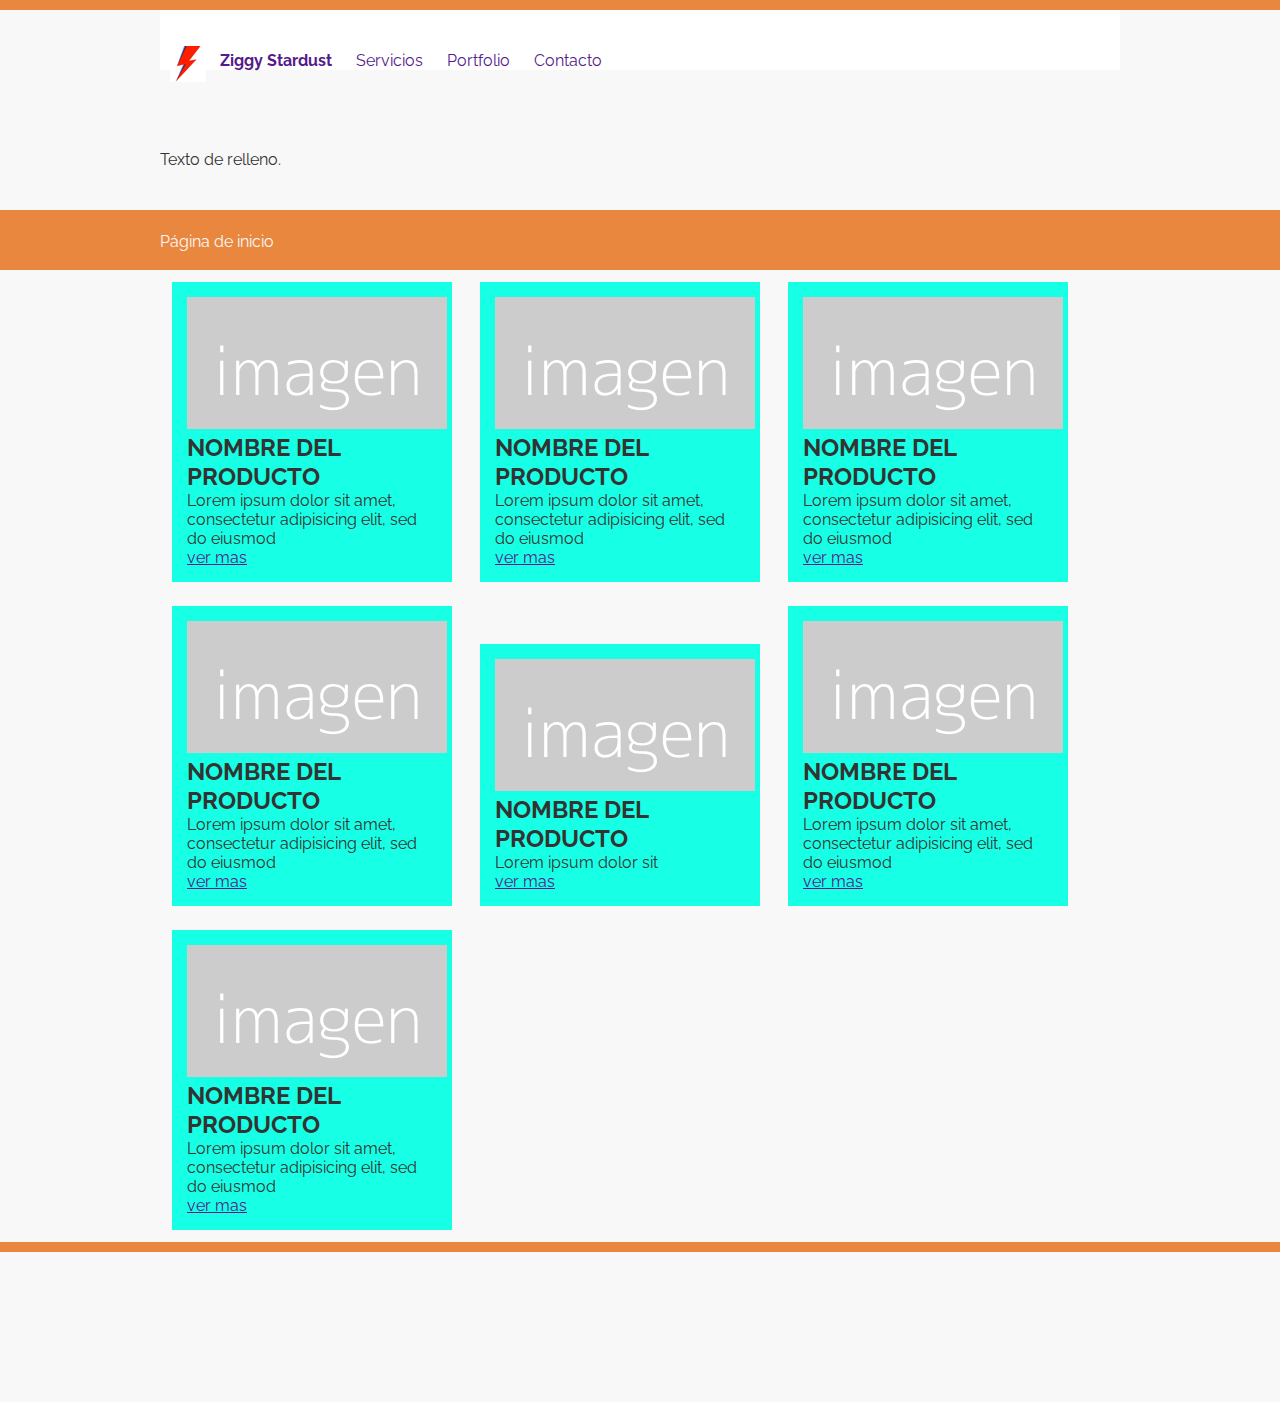
<file: index.html>
<!DOCTYPE html>
<html lang="en">
    <head>
        <meta charset="UTF-8">
        <title>Title</title>
        <link href="https://fonts.googleapis.com/css2?family=Raleway:wght@300;700&display=swap" rel="stylesheet">
        <link rel="stylesheet" href="css/estilos.css">
    </head>
    <body>
        <header>
            <nav>
                <a href="" class="brand">
                    <img src="images/ziggy.png">
                    Ziggy Stardust
                </a>
                <a href="">Servicios</a>
                <a href="">Portfolio</a>
                <a href="">Contacto</a>
            </nav>
        </header>
        <div>
            <div id="contenedorBlanco">
                <span>Texto de relleno.</span>
            </div>
            <div id="contenedorNaranja">
                <span>Página de inicio</span>
            </div>
        </div>
        <!-- contenido principal -->
        <main>
            <article>

            <img src="images/muestra.png">
            <h2>NOMBRE DEL PRODUCTO</h2>
            <P>Lorem ipsum dolor sit amet, consectetur adipisicing elit, sed do eiusmod
            </P>
            <a href="">ver mas</a>

            </article>  <article>

            <img src="images/muestra.png">
            <h2>NOMBRE DEL PRODUCTO</h2>
            <P>Lorem ipsum dolor sit amet, consectetur adipisicing elit, sed do eiusmod
            </P>
            <a href="">ver mas</a>

            </article>  <article>

            <img src="images/muestra.png">
            <h2>NOMBRE DEL PRODUCTO</h2>
            <P>Lorem ipsum dolor sit amet, consectetur adipisicing elit, sed do eiusmod
            </P>
            <a href="">ver mas</a>

            </article>  <article>

            <img src="images/muestra.png">
            <h2>NOMBRE DEL PRODUCTO</h2>
            <P>Lorem ipsum dolor sit amet, consectetur adipisicing elit, sed do eiusmod
            </P>
            <a href="">ver mas</a>

            </article>  <article>

            <img src="images/muestra.png">
            <h2>NOMBRE DEL PRODUCTO</h2>
            <P>Lorem ipsum dolor sit
            </P>
            <a href="">ver mas</a>

            </article>  <article>

            <img src="images/muestra.png">
            <h2>NOMBRE DEL PRODUCTO</h2>
            <P>Lorem ipsum dolor sit amet, consectetur adipisicing elit, sed do eiusmod
            </P>
            <a href="">ver mas</a>

            </article>  <article>

            <img src="images/muestra.png">
            <h2>NOMBRE DEL PRODUCTO</h2>
            <P>Lorem ipsum dolor sit amet, consectetur adipisicing elit, sed do eiusmod
            </P>
            <a href="">ver mas</a>

            </article>

        </main>
        <!-- fin contenido principal -->
        <footer>

        </footer>

    </body>
</html>
</file>
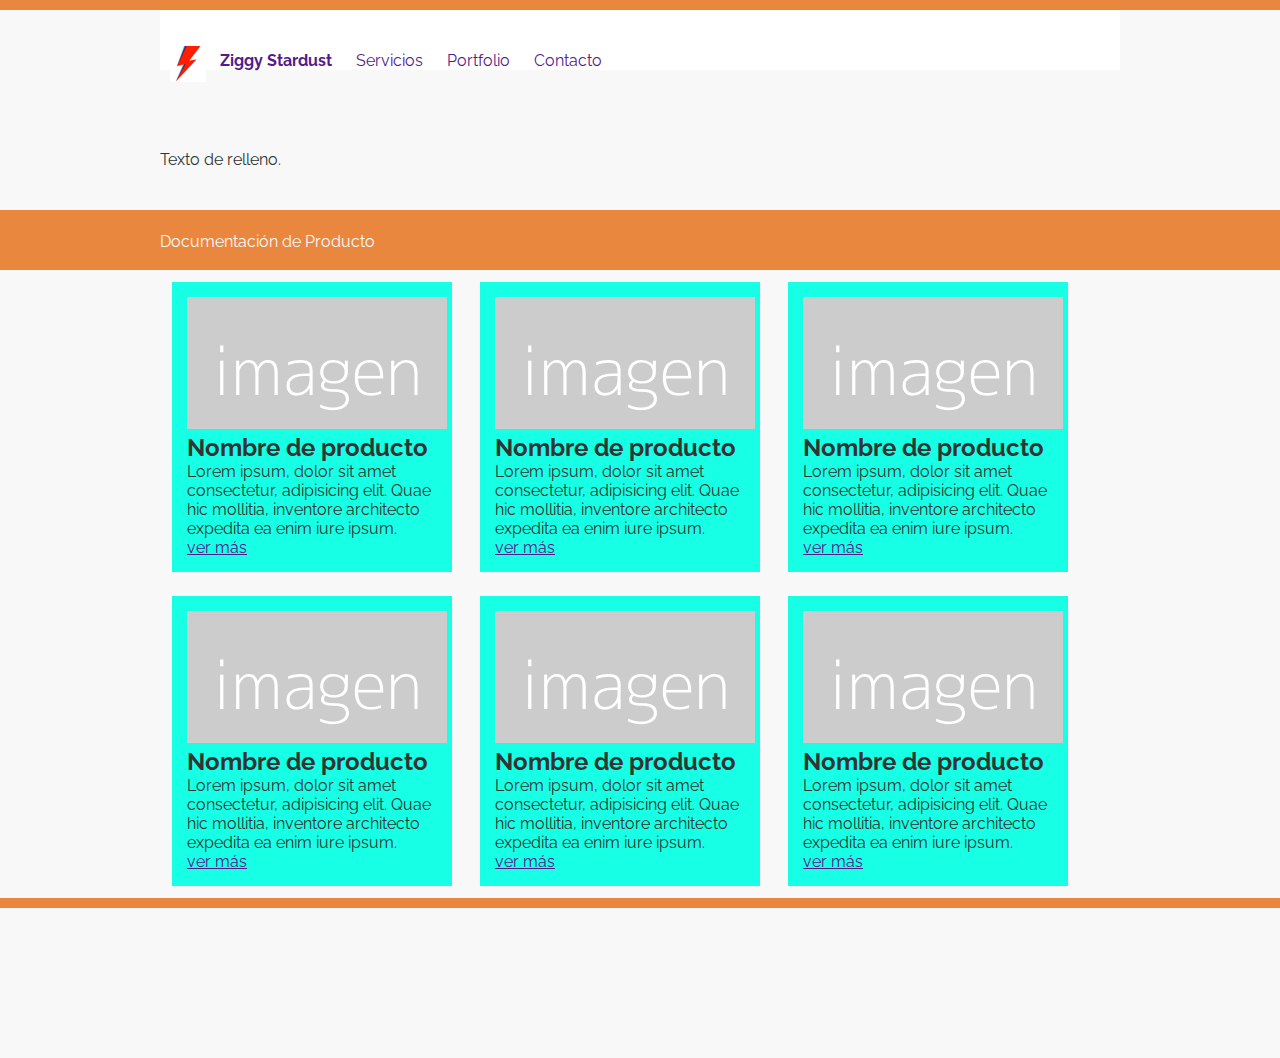
<file: maquetado.html>
<!DOCTYPE html>
<html lang="en">
    <head>
        <meta charset="UTF-8">
        <title>Title</title>
        <link href="https://fonts.googleapis.com/css2?family=Raleway:wght@300;700&display=swap" rel="stylesheet">
        <link rel="stylesheet" href="css/estilos.css">
    </head>
    <body>
        <header>
            <nav>
                <a href="" class="brand">
                    <img src="images/ziggy.png">
                    Ziggy Stardust
                </a>
                <a href="">Servicios</a>
                <a href="">Portfolio</a>
                <a href="">Contacto</a>
            </nav>
        </header>
        <div>
            <div id="contenedorBlanco">
                <span>Texto de relleno.</span>
            </div>
            <div id="contenedorNaranja">
                <span>Documentación de Producto</span>
            </div>
        </div>
        <!-- contenido principal -->
        <main>

            <article>
                <img src="images/muestra.png">
                <h2>Nombre de producto</h2>
                <p>
                    Lorem ipsum, dolor sit amet consectetur, adipisicing elit. Quae hic mollitia, inventore architecto expedita ea enim iure ipsum.
                </p> 
                <a href="">ver más</a>          
            </article>   

            <article>
                <img src="images/muestra.png">
                <h2>Nombre de producto</h2>
                <p>
                    Lorem ipsum, dolor sit amet consectetur, adipisicing elit. Quae hic mollitia, inventore architecto expedita ea enim iure ipsum.
                </p> 
                <a href="">ver más</a>          
            </article>   

            <article>
                <img src="images/muestra.png">
                <h2>Nombre de producto</h2>
                <p>
                    Lorem ipsum, dolor sit amet consectetur, adipisicing elit. Quae hic mollitia, inventore architecto expedita ea enim iure ipsum.
                </p> 
                <a href="">ver más</a>          
            </article>   

            <article>
                <img src="images/muestra.png">
                <h2>Nombre de producto</h2>
                <p>
                    Lorem ipsum, dolor sit amet consectetur, adipisicing elit. Quae hic mollitia, inventore architecto expedita ea enim iure ipsum.
                </p> 
                <a href="">ver más</a>          
            </article>   

            <article>
                <img src="images/muestra.png">
                <h2>Nombre de producto</h2>
                <p>
                    Lorem ipsum, dolor sit amet consectetur, adipisicing elit. Quae hic mollitia, inventore architecto expedita ea enim iure ipsum.
                </p> 
                <a href="">ver más</a>          
            </article>   

            <article>
                <img src="images/muestra.png">
                <h2>Nombre de producto</h2>
                <p>
                    Lorem ipsum, dolor sit amet consectetur, adipisicing elit. Quae hic mollitia, inventore architecto expedita ea enim iure ipsum.
                </p> 
                <a href="">ver más</a>          
            </article>   


        </main>
        <!-- fin contenido principal -->
        <footer>

        </footer>

    </body>
</html>
</file>
<file: css/estilos.css>
*{
    /* selector universal */
    margin: 0px;
    padding: 0px;
    box-sizing: border-box;
}
body{
    background-color: #f8f8f8;
    font-family: 'Raleway', sans-serif;
    color: #333;
}
header {
    /*background-color: red;*/
    height: 150px;
    border-top: 10px solid #EA873E;
}
nav {
    background-color: white;
    height: 60px;
    padding-top: 20px;
    width: 960px;
    margin: auto;
}
    .brand{
        font-weight: 700;
    }
    nav img {
        position: relative;
        top: 16px;
        margin-right: 10px;
    }
    nav a{
        text-decoration: none;
        margin: 10px;
    }
    #contenedorBlanco{
        height: 60px;
    }
    #contenedorBlanco span, #contenedorNaranja span{
        display: block;
        width: 960px;
        margin: auto;
    }
    #contenedorNaranja{
        background-color: #EA873E;
        height: 60px;
        color: #f8f8f8;
        padding-top: 22px;
    }

    main {
        min-height: 550px;;
        width: 960px;
        margin: auto;
    }
    main article{
        display:inline-block;
        background-color: #17ffe4;
        margin: 12px;
        padding: 15px;
        width: 280px
    }


footer {
    height: 160px;
    border-top: 10px solid #EA873E;
}
</file>
